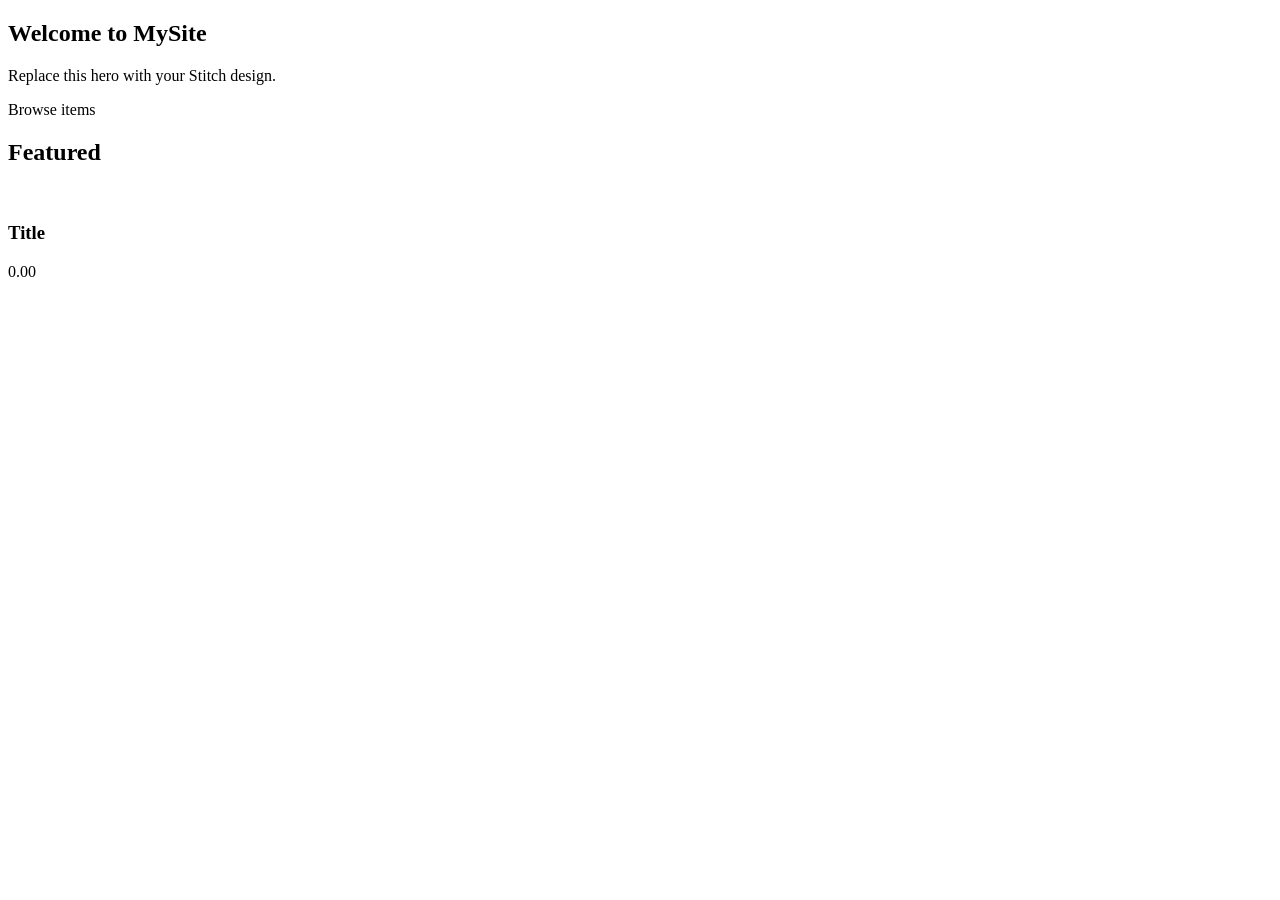
<file: src/main/resources/templates/index.html>
<!DOCTYPE html>
<html xmlns:th="http://www.thymeleaf.org">
<head th:replace="~{fragments/layout :: head('Home')}"></head>
<body>
<header th:replace="~{fragments/layout :: header}"></header>
<main>
  <section class="hero">
    <div class="container">
      <h1>Welcome to MySite</h1>
      <p>Replace this hero with your Stitch design.</p>
      <a class="btn" th:href="@{/items}">Browse items</a>
    </div>
  </section>
  <section class="container section">
    <h2>Featured</h2>
    <div class="grid">
      <article class="card" th:each="item : ${featured}">
        <img th:if="${item.imageUrl != null and !#strings.isEmpty(item.imageUrl)}" th:src="${item.imageUrl}" th:alt="${item.title}">
        <div class="card-body">
          <h3><a th:href="@{/items/{s}(s=${item.slug})}" th:text="${item.title}">Title</a></h3>
          <p class="price" th:text="${#numbers.formatDecimal(item.price, 1, 'COMMA', 2, 'POINT')}">0.00</p>
        </div>
      </article>
    </div>
  </section>
</main>
<footer th:replace="~{fragments/layout :: footer}"></footer>
</body>
</html>
</file>
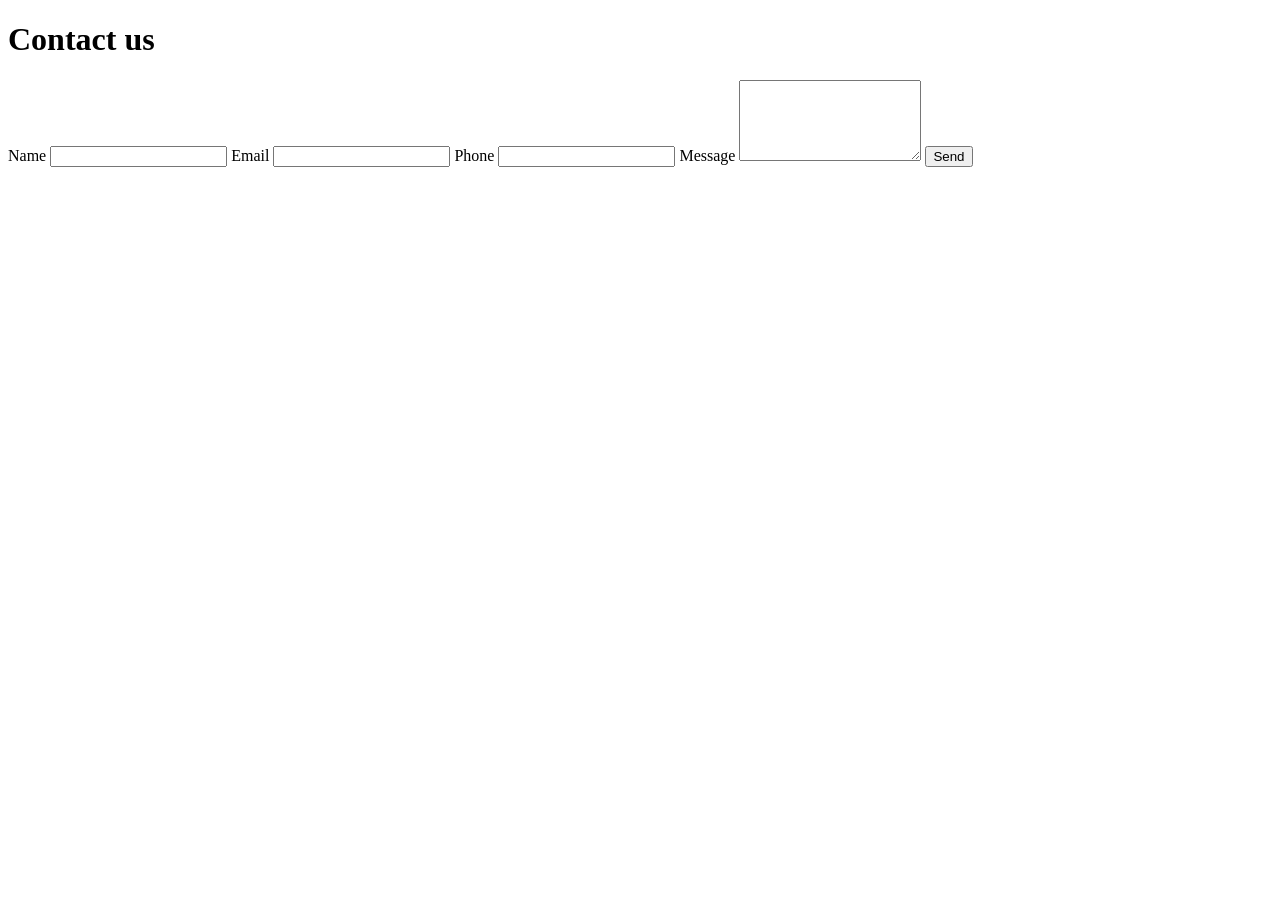
<file: src/main/resources/templates/contact.html>
<!DOCTYPE html>
<html xmlns:th="http://www.thymeleaf.org">
<head th:replace="~{fragments/layout :: head('Contact')}"></head>
<body>
<header th:replace="~{fragments/layout :: header}"></header>
<main class="container section narrow">
  <h1>Contact us</h1>
  <p class="alert success" th:if="${success}" th:text="${success}"></p>
  <form th:action="@{/contact}" th:object="${contactForm}" method="post" class="form">
    <label>Name <input type="text" th:field="*{name}"></label>
    <span class="error" th:if="${#fields.hasErrors('name')}" th:errors="*{name}"></span>
    <label>Email <input type="email" th:field="*{email}"></label>
    <span class="error" th:if="${#fields.hasErrors('email')}" th:errors="*{email}"></span>
    <label>Phone <input type="tel" th:field="*{phone}"></label>
    <label>Message <textarea rows="5" th:field="*{message}"></textarea></label>
    <span class="error" th:if="${#fields.hasErrors('message')}" th:errors="*{message}"></span>
    <button class="btn" type="submit">Send</button>
  </form>
</main>
<footer th:replace="~{fragments/layout :: footer}"></footer>
</body>
</html>
</file>
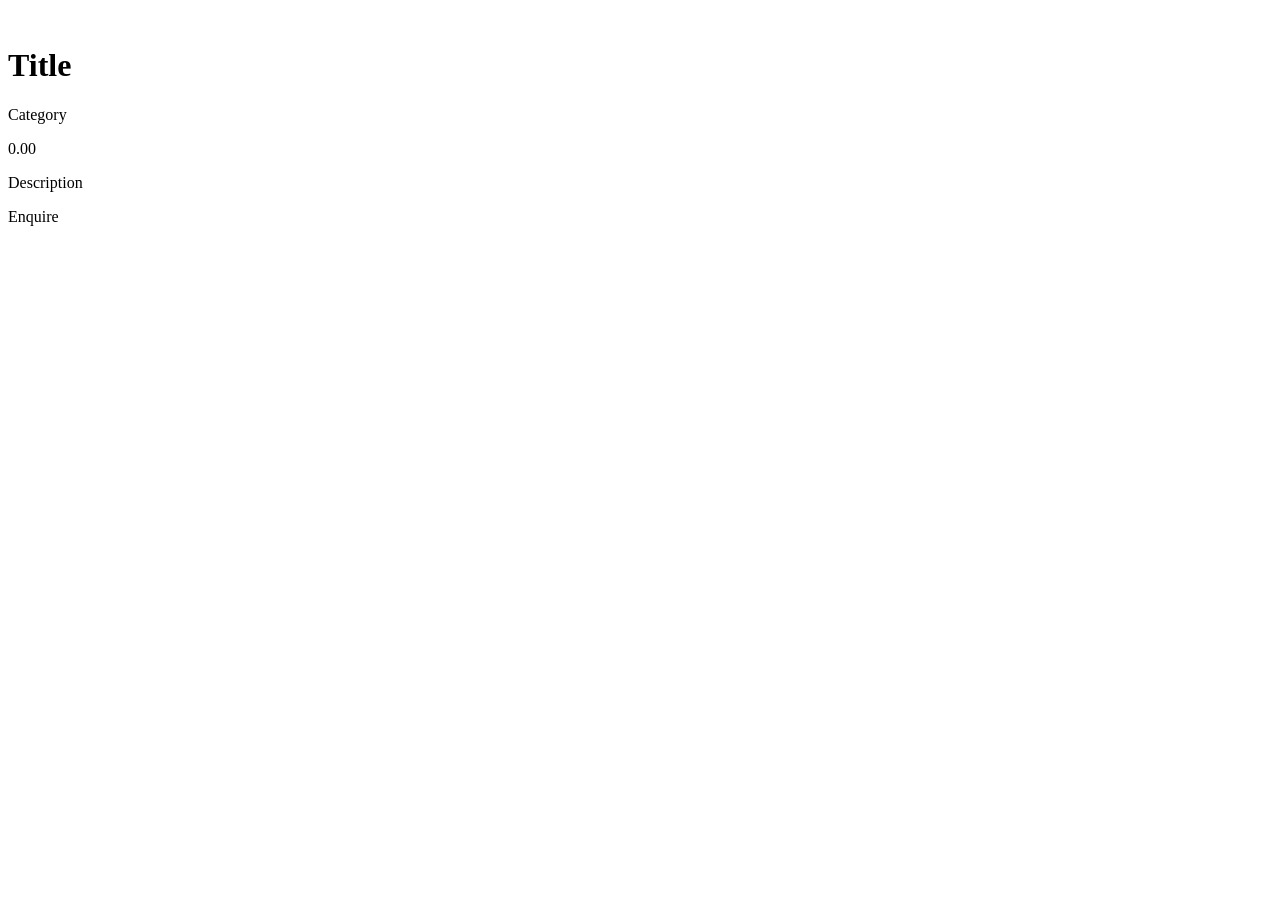
<file: src/main/resources/templates/item-detail.html>
<!DOCTYPE html>
<html xmlns:th="http://www.thymeleaf.org">
<head th:replace="~{fragments/layout :: head(${item.title})}"></head>
<body>
<header th:replace="~{fragments/layout :: header}"></header>
<main class="container section detail">
  <img th:if="${item.imageUrl != null and !#strings.isEmpty(item.imageUrl)}" th:src="${item.imageUrl}" th:alt="${item.title}">
  <div>
    <h1 th:text="${item.title}">Title</h1>
    <p th:if="${item.category != null}" th:text="${item.category.name}">Category</p>
    <p class="price" th:text="${#numbers.formatDecimal(item.price, 1, 'COMMA', 2, 'POINT')}">0.00</p>
    <p th:text="${item.description}">Description</p>
    <a class="btn" th:href="@{/contact}">Enquire</a>
  </div>
</main>
<footer th:replace="~{fragments/layout :: footer}"></footer>
</body>
</html>
</file>
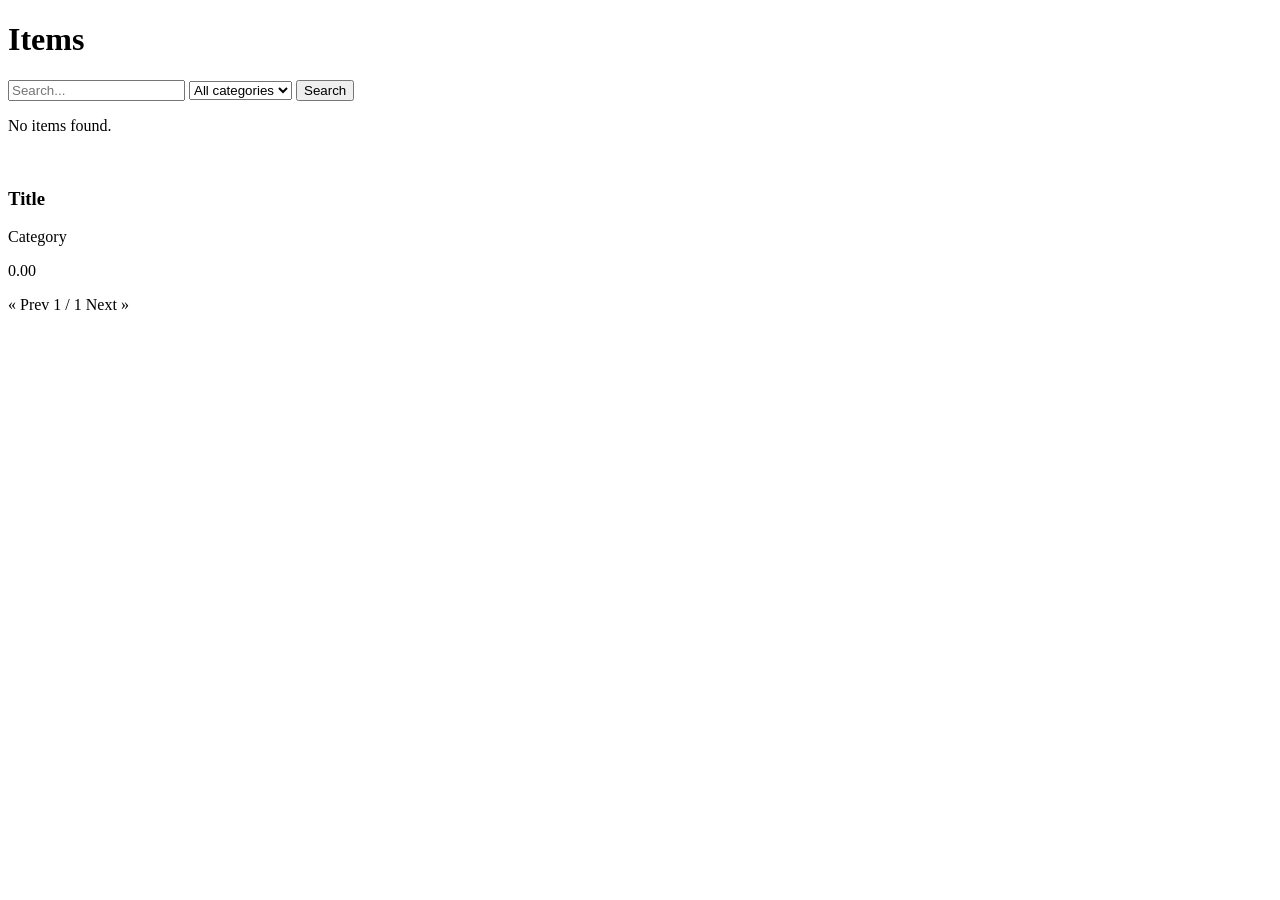
<file: src/main/resources/templates/items.html>
<!DOCTYPE html>
<html xmlns:th="http://www.thymeleaf.org">
<head th:replace="~{fragments/layout :: head('Items')}"></head>
<body>
<header th:replace="~{fragments/layout :: header}"></header>
<main class="container section">
  <h1>Items</h1>
  <form th:action="@{/items}" method="get" class="filters">
    <input type="search" name="q" th:value="${q}" placeholder="Search...">
    <select name="category">
      <option value="">All categories</option>
      <option th:each="c : ${categories}" th:value="${c.id}" th:text="${c.name}"
              th:selected="${selectedCategory != null and selectedCategory == c.id}">Category</option>
    </select>
    <button class="btn" type="submit">Search</button>
  </form>

  <p th:if="${page.empty}">No items found.</p>
  <div class="grid">
    <article class="card" th:each="item : ${page.content}">
      <img th:if="${item.imageUrl != null and !#strings.isEmpty(item.imageUrl)}" th:src="${item.imageUrl}" th:alt="${item.title}">
      <div class="card-body">
        <h3><a th:href="@{/items/{s}(s=${item.slug})}" th:text="${item.title}">Title</a></h3>
        <p th:text="${item.category != null} ? ${item.category.name} : ''">Category</p>
        <p class="price" th:text="${#numbers.formatDecimal(item.price, 1, 'COMMA', 2, 'POINT')}">0.00</p>
      </div>
    </article>
  </div>

  <nav class="pager" th:if="${page.totalPages > 1}">
    <a th:if="${page.hasPrevious()}" th:href="@{/items(q=${q},category=${selectedCategory},page=${page.number - 1})}">&laquo; Prev</a>
    <span th:text="${page.number + 1} + ' / ' + ${page.totalPages}">1 / 1</span>
    <a th:if="${page.hasNext()}" th:href="@{/items(q=${q},category=${selectedCategory},page=${page.number + 1})}">Next &raquo;</a>
  </nav>
</main>
<footer th:replace="~{fragments/layout :: footer}"></footer>
</body>
</html>
</file>
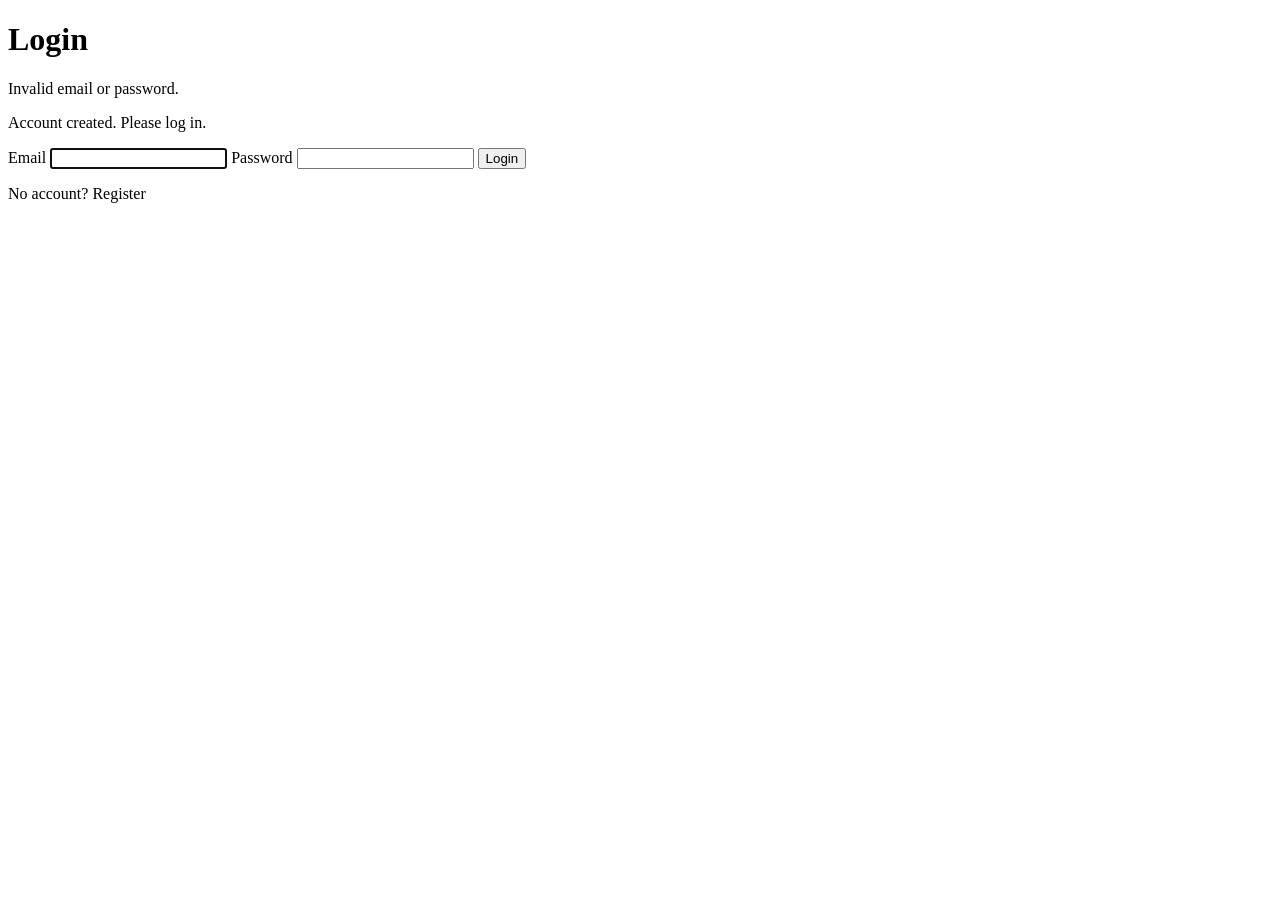
<file: src/main/resources/templates/login.html>
<!DOCTYPE html>
<html xmlns:th="http://www.thymeleaf.org">
<head th:replace="~{fragments/layout :: head('Login')}"></head>
<body>
<header th:replace="~{fragments/layout :: header}"></header>
<main class="container section narrow">
  <h1>Login</h1>
  <p class="alert error" th:if="${param.error}">Invalid email or password.</p>
  <p class="alert success" th:if="${registered}">Account created. Please log in.</p>
  <form th:action="@{/login}" method="post" class="form">
    <label>Email <input type="email" name="username" required autofocus></label>
    <label>Password <input type="password" name="password" required></label>
    <button class="btn" type="submit">Login</button>
  </form>
  <p>No account? <a th:href="@{/register}">Register</a></p>
</main>
<footer th:replace="~{fragments/layout :: footer}"></footer>
</body>
</html>
</file>
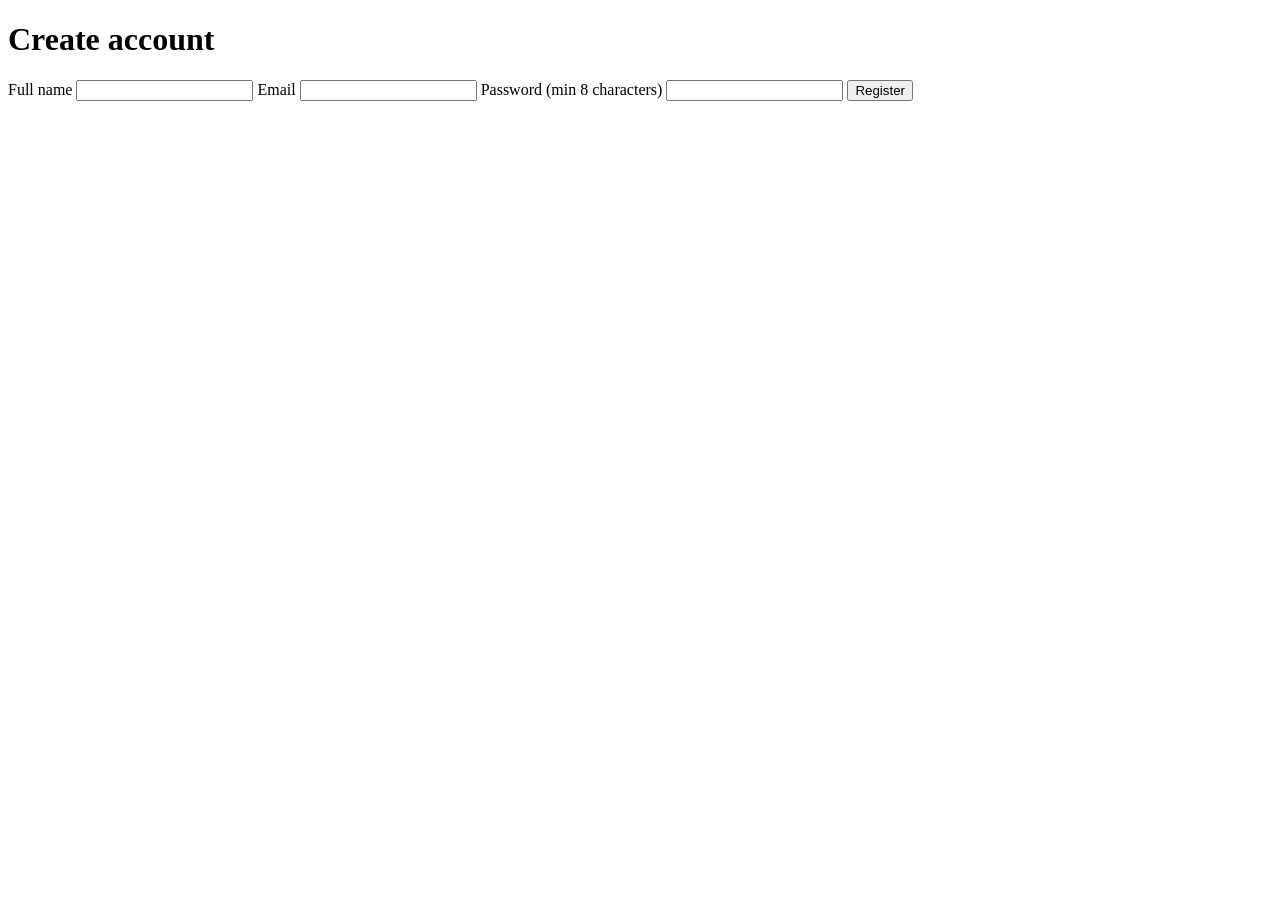
<file: src/main/resources/templates/register.html>
<!DOCTYPE html>
<html xmlns:th="http://www.thymeleaf.org">
<head th:replace="~{fragments/layout :: head('Register')}"></head>
<body>
<header th:replace="~{fragments/layout :: header}"></header>
<main class="container section narrow">
  <h1>Create account</h1>
  <form th:action="@{/register}" th:object="${registerForm}" method="post" class="form">
    <label>Full name <input type="text" th:field="*{fullName}"></label>
    <span class="error" th:if="${#fields.hasErrors('fullName')}" th:errors="*{fullName}"></span>
    <label>Email <input type="email" th:field="*{email}"></label>
    <span class="error" th:if="${#fields.hasErrors('email')}" th:errors="*{email}"></span>
    <label>Password (min 8 characters) <input type="password" th:field="*{password}"></label>
    <span class="error" th:if="${#fields.hasErrors('password')}" th:errors="*{password}"></span>
    <button class="btn" type="submit">Register</button>
  </form>
</main>
<footer th:replace="~{fragments/layout :: footer}"></footer>
</body>
</html>
</file>
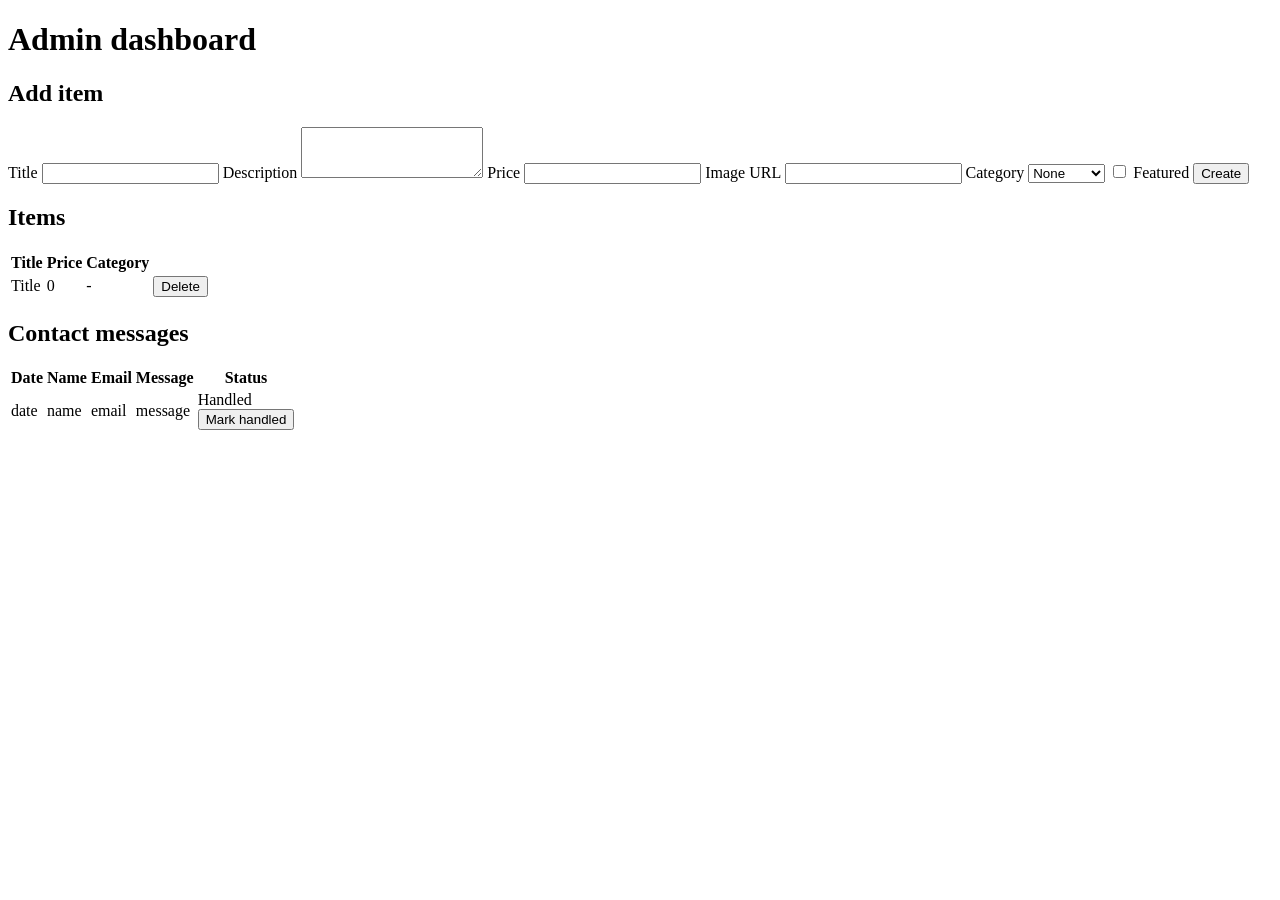
<file: src/main/resources/templates/admin/dashboard.html>
<!DOCTYPE html>
<html xmlns:th="http://www.thymeleaf.org">
<head th:replace="~{fragments/layout :: head('Admin')}"></head>
<body>
<header th:replace="~{fragments/layout :: header}"></header>
<main class="container section">
  <h1>Admin dashboard</h1>
  <p class="alert success" th:if="${success}" th:text="${success}"></p>

  <h2>Add item</h2>
  <form th:action="@{/admin/items}" th:object="${itemForm}" method="post" class="form">
    <label>Title <input type="text" th:field="*{title}"></label>
    <span class="error" th:if="${#fields.hasErrors('title')}" th:errors="*{title}"></span>
    <label>Description <textarea rows="3" th:field="*{description}"></textarea></label>
    <label>Price <input type="number" step="0.01" th:field="*{price}"></label>
    <span class="error" th:if="${#fields.hasErrors('price')}" th:errors="*{price}"></span>
    <label>Image URL <input type="text" th:field="*{imageUrl}"></label>
    <label>Category
      <select th:field="*{categoryId}">
        <option value="">None</option>
        <option th:each="c : ${categories}" th:value="${c.id}" th:text="${c.name}">Category</option>
      </select>
    </label>
    <label class="check"><input type="checkbox" th:field="*{featured}"> Featured</label>
    <button class="btn" type="submit">Create</button>
  </form>

  <h2>Items</h2>
  <div class="table-wrap">
    <table>
      <thead><tr><th>Title</th><th>Price</th><th>Category</th><th></th></tr></thead>
      <tbody>
        <tr th:each="i : ${items}">
          <td th:text="${i.title}">Title</td>
          <td th:text="${i.price}">0</td>
          <td th:text="${i.category != null} ? ${i.category.name} : '-'">-</td>
          <td>
            <form th:action="@{/admin/items/{id}/delete(id=${i.id})}" method="post" class="inline-form">
              <button type="submit" class="link-btn">Delete</button>
            </form>
          </td>
        </tr>
      </tbody>
    </table>
  </div>

  <h2>Contact messages</h2>
  <div class="table-wrap">
    <table>
      <thead><tr><th>Date</th><th>Name</th><th>Email</th><th>Message</th><th>Status</th></tr></thead>
      <tbody>
        <tr th:each="m : ${messages}">
          <td th:text="${#temporals.format(m.createdAt, 'dd MMM yyyy HH:mm')}">date</td>
          <td th:text="${m.name}">name</td>
          <td th:text="${m.email}">email</td>
          <td th:text="${m.message}">message</td>
          <td>
            <span th:if="${m.handled}">Handled</span>
            <form th:unless="${m.handled}" th:action="@{/admin/messages/{id}/handled(id=${m.id})}" method="post" class="inline-form">
              <button type="submit" class="link-btn">Mark handled</button>
            </form>
          </td>
        </tr>
      </tbody>
    </table>
  </div>
</main>
<footer th:replace="~{fragments/layout :: footer}"></footer>
</body>
</html>
</file>
